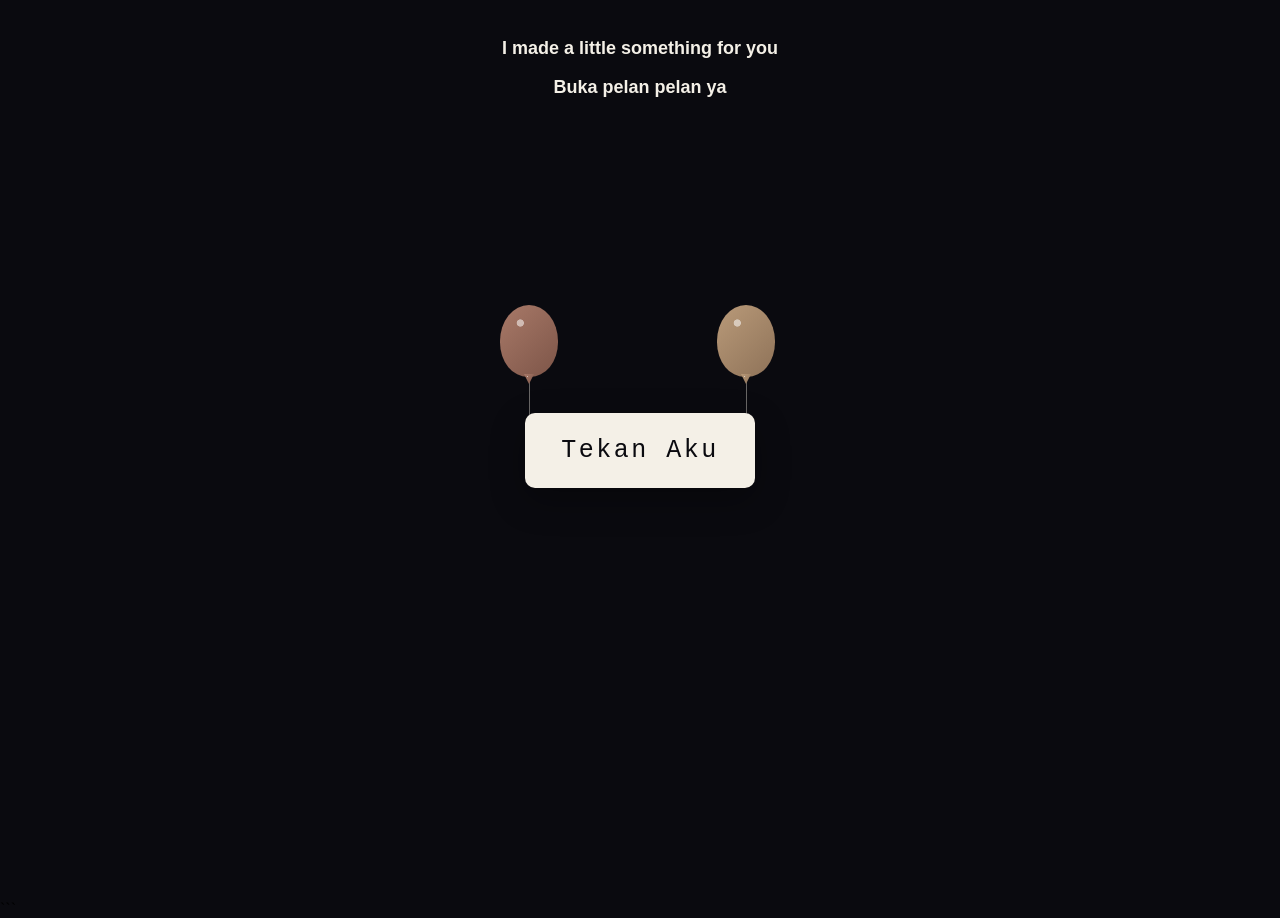
<file: index.html>
<!DOCTYPE html>
<html lang="en">

<head>
  <meta charset="UTF-8">

  <meta
    name="viewport"
    content="width=device-width, initial-scale=1.0">

  <title>A Little Something</title>

  <style>

    /* =========================
       RESET
       ========================= */

    * {
      box-sizing: border-box;
    }

    html,
    body {
      width: 100%;
      height: 100%;
      margin: 0;
    }

    body {
      overflow: hidden;

      background: #0a0a0f;

      font-family:
        "Cormorant Garamond",
        Georgia,
        serif;
    }


    /* =========================
       START PAGE
       ========================= */

    .start-page {
      position: relative;
      width: 100%;
      height: 100vh;
      overflow: hidden;
      background: #0a0a0f;
    }

    .start-button {
  position: relative;
  z-index: 10;

  border: none;

  background: #f4f0e7;
  color: #0a0a0f;

  width: 230px;
  height: 75px;

  padding: 0;

  font-family:
    "DM Mono",
    "Courier New",
    monospace;

  font-size: 14px;

  letter-spacing: .1em;

  cursor: pointer;

  box-shadow:
    0 12px 35px rgba(0, 0, 0, .3);

  transition:
    transform .3s ease,
    box-shadow .3s ease,
    background .3s ease;

  border-radius: 10px;
}

.start-button:hover {
  transform: translateY(-4px);

  background: #ffffff;

  box-shadow:
    0 18px 45px rgba(
      255,
      244,
      168,
      .15
    );
}

.start-button:active {
  transform: translateY(-1px) scale(.97);
}

    /* =========================
       FIREFLIES CONTAINER
       ========================= */

    .fireflies {
      position: absolute;
      top: 0;
      right: 0;
      bottom: 0;
      left: 0;

      overflow: hidden;

      pointer-events: none;

      z-index: 0;
    }


    /* =========================
       FIREFLY
       ========================= */

    .firefly {
      position: absolute;

      width: 4px;
      height: 4px;

      border-radius: 50%;

      background: #fff4a8;

      box-shadow:
        0 0 5px #fff4a8,
        0 0 12px #ffe878,
        0 0 22px #ffd84d;

      opacity: 0;

      animation:
        firefly-float
        var(--duration)
        ease-in-out
        infinite,

        firefly-glow
        2s
        ease-in-out
        infinite
        alternate;
    }


    /* =========================
       FIREFLY MOVEMENT
       ========================= */

    @keyframes firefly-float {

      0% {
        transform:
          translate(0, 0);

        opacity: 0;
      }

      10% {
        opacity: var(--opacity);
      }

      30% {
        transform:
          translate(
            var(--move-x-1),
            var(--move-y-1)
          );
      }

      55% {
        transform:
          translate(
            var(--move-x-2),
            var(--move-y-2)
          );
      }

      80% {
        transform:
          translate(
            var(--move-x-3),
            var(--move-y-3)
          );
      }

      90% {
        opacity: var(--opacity);
      }

      100% {
        transform:
          translate(
            var(--move-x-4),
            var(--move-y-4)
          );

        opacity: 0;
      }
    }


    /* =========================
       FIREFLY GLOW
       ========================= */

    @keyframes firefly-glow {

      from {
        box-shadow:
          0 0 4px #fff4a8,
          0 0 8px #ffe878,
          0 0 14px #ffd84d;
      }

      to {
        box-shadow:
          0 0 7px #fff4a8,
          0 0 16px #ffe878,
          0 0 28px #ffd84d;
      }
    }


    /* =========================
       CENTER CONTENT
       ========================= */

    .content {
  position: absolute;
  top: 0;
  right: 0;
  bottom: 0;
  left: 0;

  display: flex;
  align-items: center;
  justify-content: center;

  z-index: 1;
}

    /* =========================
       BUTTON
       ========================= */

    .start-button {
  position: relative;
  z-index: 10;

  width: 230px;
  height: 75px;

  border: none;

  background: #f4f0e7;
  color: #0a0a0f;

  font-family:
    "DM Mono",
    "Courier New",
    monospace;

  font-size: 25px;
  letter-spacing: .1em;

  cursor: pointer;

  box-shadow:
    0 12px 35px rgba(0, 0, 0, .3);

  transition:
    transform .3s ease,
    box-shadow .3s ease;
  
}

.start-button:hover {
  transform: translateY(-4px);

  box-shadow:
    0 18px 45px rgba(
      255,
      244,
      168,
      .15
    );
}

.start-button:active {
  transform: scale(.97);
}


    .balloon {
  position: absolute;

  width: 58px;
  height: 72px;

  border-radius: 50% 50% 48% 48%;

  z-index: 5;

  animation:
    balloon-float
    4s
    ease-in-out
    infinite;
}

.balloon-left {
  left: calc(50% - 140px);
  top: calc(50% - 145px);

  background:
    radial-gradient(
      circle at 35% 25%,
      #ffffff88 0 5%,
      transparent 6%
    ),
    linear-gradient(
      135deg,
      #a87968,
      #7d5548
    );

  animation-delay: -.8s;
}

.balloon-right {
  left: calc(50% + 77px);
  top: calc(50% - 145px);

  background:
    radial-gradient(
      circle at 35% 25%,
      #ffffff88 0 5%,
      transparent 6%
    ),
    linear-gradient(
      135deg,
      #b99a79,
      #8e7258
    );

  animation-delay: -2s;
}

/* kanan */

.balloon-right {
  left: calc(50% + 77px);
  top: calc(50% - 145px);

  background:
    radial-gradient(
      circle at 35% 25%,
      #ffffff88 0 5%,
      transparent 6%
    ),
    linear-gradient(
      135deg,
      #b99a79,
      #8e7258
    );

  animation-delay: -2s;
}


/* ujung balon */

.balloon::after {
  content: "";

  position: absolute;

  left: 50%;
  bottom: -7px;

  transform: translateX(-50%);

  width: 10px;
  height: 10px;

  background: inherit;

  clip-path: polygon(
    0 0,
    100% 0,
    50% 100%
  );
}


/* tali */

.balloon::before {
  content: "";

  position: absolute;

  left: 50%;
  top: 100%;

  width: 1px;
  height: 90px;

  background: #f4f0e766;

  transform-origin: top;

  transform:
    rotate(
      var(--string-angle, 0deg)
    );
}


/* animasi melayang */

@keyframes balloon-float {

  0% {
    transform:
      translateY(0)
      rotate(-3deg);
  }

  25% {
    transform:
      translateY(-12px)
      rotate(2deg);
  }

  50% {
    transform:
      translateY(-20px)
      rotate(-2deg);
  }

  75% {
    transform:
      translateY(-9px)
      rotate(3deg);
  }

  100% {
    transform:
      translateY(0)
      rotate(-3deg);
  }
}


    /* =========================
       MOBILE
       ========================= */

    @media (max-width: 520px) {

      .start-button {

        min-width: 140px;

        padding:
          15px
          30px;

        font-size: 25px;
      }

    }
    .pelanpelan {
        position: absolute;
        top: 20px;
        left: 50%;
        transform: translateX(-50%);
        text-align: center;
        color: #f4f0e7;
        font-family: "Arial";
        font-weight: bold;
        font-size: 18px;
    }

  </style>
</head>


<body>
  <!-- =========================
       START PAGE
       ========================= -->

  <div class="start-page">


    <!-- FIREFLIES -->

    <div
      class="fireflies"
      id="fireflies">
    </div>
    <div class="pelanpelan">
        <p>I made a little something for you</p>
        <p>Buka pelan pelan ya</p>
    </div>

    <!-- BUTTON -->

    <div class="content">

  <div class="balloon balloon-left"></div>

  <div class="balloon balloon-right"></div>

  <button
    class="start-button"
    id="startButton">
    Tekan Aku
  </button>

</div>


  </div>


  <!-- =========================
       MUSIC
       ========================= -->

  <audio
    id="birthdayMusic"
    src="music/birthday.mp3"
    preload="auto">
  </audio>


  <script>

    /* =========================
       CREATE FIREFLIES
       ========================= */

    const fireflies =
      document.getElementById(
        "fireflies"
      );


    for (let i = 0; i < 18; i++) {

      const firefly =
        document.createElement(
          "span"
        );


      firefly.className =
        "firefly";


      /* Position */

      firefly.style.left =
        `${Math.random() * 100}%`;

      firefly.style.top =
        `${Math.random() * 100}%`;


      /* Animation duration */

      firefly.style.setProperty(
        "--duration",
        `${8 + Math.random() * 12}s`
      );


      /* Opacity */

      firefly.style.setProperty(
        "--opacity",
        `${0.35 + Math.random() * 0.65}`
      );


      /* Movement 1 */

      firefly.style.setProperty(
        "--move-x-1",
        `${-50 + Math.random() * 100}px`
      );

      firefly.style.setProperty(
        "--move-y-1",
        `${-50 + Math.random() * 100}px`
      );


      /* Movement 2 */

      firefly.style.setProperty(
        "--move-x-2",
        `${-100 + Math.random() * 200}px`
      );

      firefly.style.setProperty(
        "--move-y-2",
        `${-100 + Math.random() * 200}px`
      );


      /* Movement 3 */

      firefly.style.setProperty(
        "--move-x-3",
        `${-70 + Math.random() * 140}px`
      );

      firefly.style.setProperty(
        "--move-y-3",
        `${-100 + Math.random() * 200}px`
      );


      /* Movement 4 */

      firefly.style.setProperty(
        "--move-x-4",
        `${-120 + Math.random() * 240}px`
      );

      firefly.style.setProperty(
        "--move-y-4",
        `${-120 + Math.random() * 240}px`
      );


      /* Random starting point */

      firefly.style.animationDelay =
        `${Math.random() * -15}s`;


      /* Random size */

      const size =
        2 + Math.random() * 4;

      firefly.style.width =
        `${size}px`;

      firefly.style.height =
        `${size}px`;


      fireflies.appendChild(
        firefly
      );
    }


    /* =========================
       START BUTTON
       ========================= */

    const startButton =
      document.getElementById(
        "startButton"
      );


    const birthdayMusic =
      document.getElementById(
        "birthdayMusic"
      );


    startButton.addEventListener(
      "click",
      async function () {
        sessionStorage.setItem(
          "birthdayMusicStarted",
          "true"
        );

        try {
          await birthdayMusic.play();
        } catch (error) {
          console.log(
            "Music start is blocked before navigation; waiting for a later user gesture.",
            error
          );
        }

        window.location.href =
          "main.html";
      }
    );

  </script>


</body>

</html>
```
</file>
